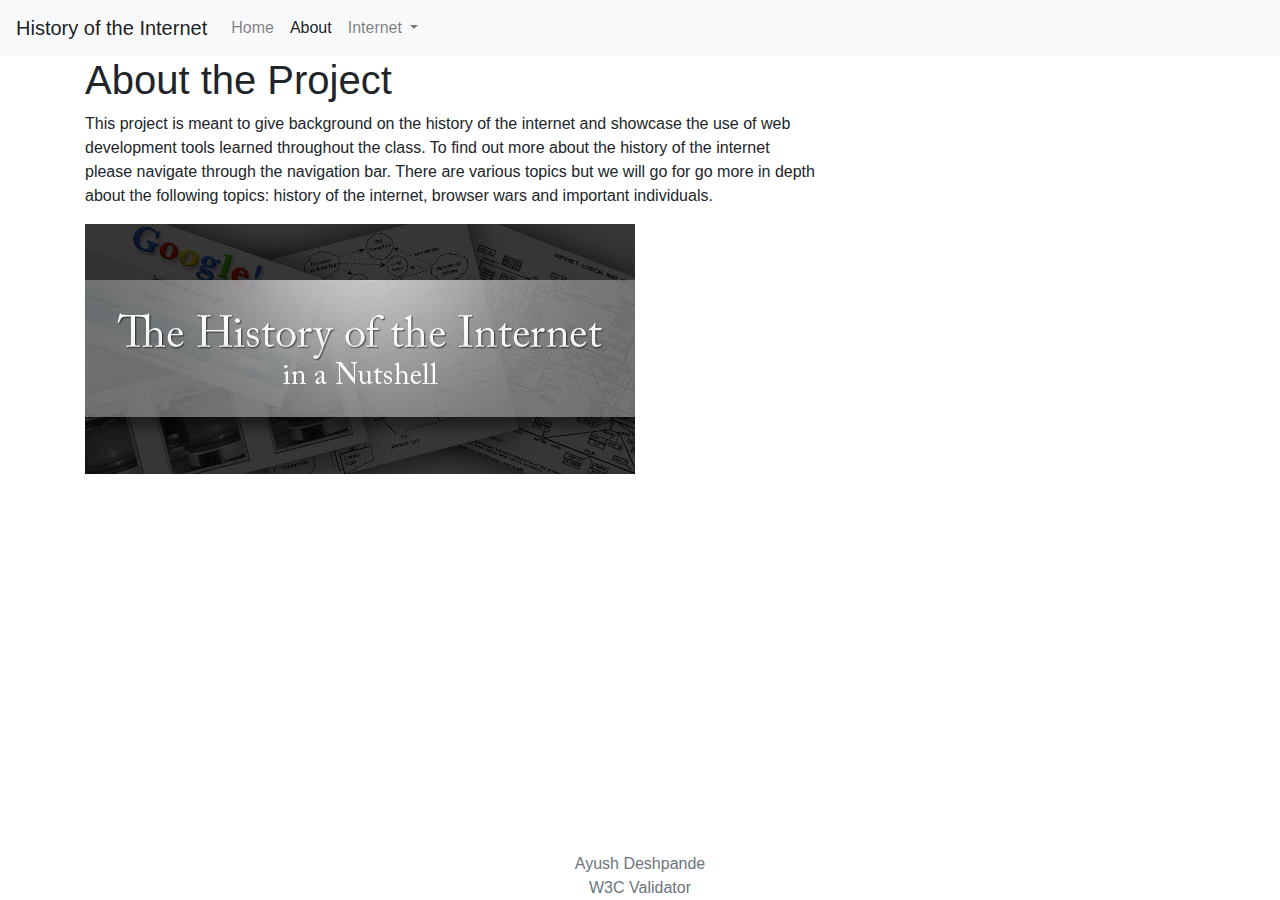
<file: docs/about.html>
<!doctype html>
<html lang="en">
<head>
    <!-- Required meta tags -->
    <meta charset="utf-8">
    <meta name="viewport" content="width=device-width, initial-scale=1, shrink-to-fit=no">

    <!-- Bootstrap CSS -->
    <link rel="stylesheet" href="https://stackpath.bootstrapcdn.com/bootstrap/4.5.2/css/bootstrap.min.css"
          integrity="sha384-JcKb8q3iqJ61gNV9KGb8thSsNjpSL0n8PARn9HuZOnIxN0hoP+VmmDGMN5t9UJ0Z" crossorigin="anonymous">

    <title>History of the Internet</title>
</head>
<body>
<nav class="navbar navbar-expand-lg navbar-light bg-light">
    <a class="navbar-brand" href="index.html">History of the Internet</a>
    <button class="navbar-toggler" type="button" data-toggle="collapse" data-target="#navbarSupportedContent"
            aria-controls="navbarSupportedContent" aria-expanded="false" aria-label="Toggle navigation">
        <span class="navbar-toggler-icon"></span>
    </button>

    <div class="collapse navbar-collapse" id="navbarSupportedContent">
        <ul class="navbar-nav mr-auto">
            <li>
                <a class="nav-link" href="index.html">Home <span class="sr-only">(current)</span></a>
            </li>
            <li class="nav-item active">
                <a class="nav-link active" href="about.html">About</a>
            </li>
            <li class="nav-item dropdown">
                <a class="nav-link dropdown-toggle" id="navbarDropdown" role="button" data-toggle="dropdown"
                   aria-haspopup="true" aria-expanded="false">
                    Internet
                </a>
                <div class="dropdown-menu" aria-labelledby="navbarDropdown">
                    <a class="dropdown-item" href="invention.html">Invention</a>
                    <a class="dropdown-item" href="browser_wars.html">Browser Wars</a>
                    <a class="dropdown-item" href="people.html">Important People</a>
                </div>
            </li>
        </ul>
    </div>
</nav>
<div class="container">
    <div class="row">
        <div class="col-8">
            <h1>About the Project</h1>
            <p>
                This project is meant to give background on the history of the internet and showcase the use of web
                development tools learned throughout the class. To find out more about the history of the internet
                please navigate through the navigation bar. There
                are various topics but we will go for go more in depth about the following topics:
                history of the internet, browser wars and important individuals.
            </p>
            <img src="images/about.jpg" height="250" width="550" alt="Internet"
                 style="align-content: center">
            </div>
        </div>

    <style>
        footer {
            position: fixed;
            width: 100%;
            left: 0;
            bottom: 0;
            background-color: White;
            color: Black;
            text-align: center;
        }

    </style>

    <footer>
        <li><a class="text-muted" href="https://github.com/aad84/History_of_Internet_IS601">Ayush Deshpande</a></li>
        <li><a class="text-muted" href="https://validator.w3.org/nu/#file">W3C Validator</a></li>
    </footer>


</div>

<!-- Optional JavaScript -->
<!-- jQuery first, then Popper.js, then Bootstrap JS -->
<script src="https://code.jquery.com/jquery-3.5.1.slim.min.js"
        integrity="sha384-DfXdz2htPH0lsSSs5nCTpuj/zy4C+OGpamoFVy38MVBnE+IbbVYUew+OrCXaRkfj"
        crossorigin="anonymous"></script>
<script src="https://cdn.jsdelivr.net/npm/popper.js@1.16.1/dist/umd/popper.min.js"
        integrity="sha384-9/reFTGAW83EW2RDu2S0VKaIzap3H66lZH81PoYlFhbGU+6BZp6G7niu735Sk7lN"
        crossorigin="anonymous"></script>
<script src="https://stackpath.bootstrapcdn.com/bootstrap/4.5.2/js/bootstrap.min.js"
        integrity="sha384-B4gt1jrGC7Jh4AgTPSdUtOBvfO8shuf57BaghqFfPlYxofvL8/KUEfYiJOMMV+rV"
        crossorigin="anonymous"></script>
</body>
</html>
</file>
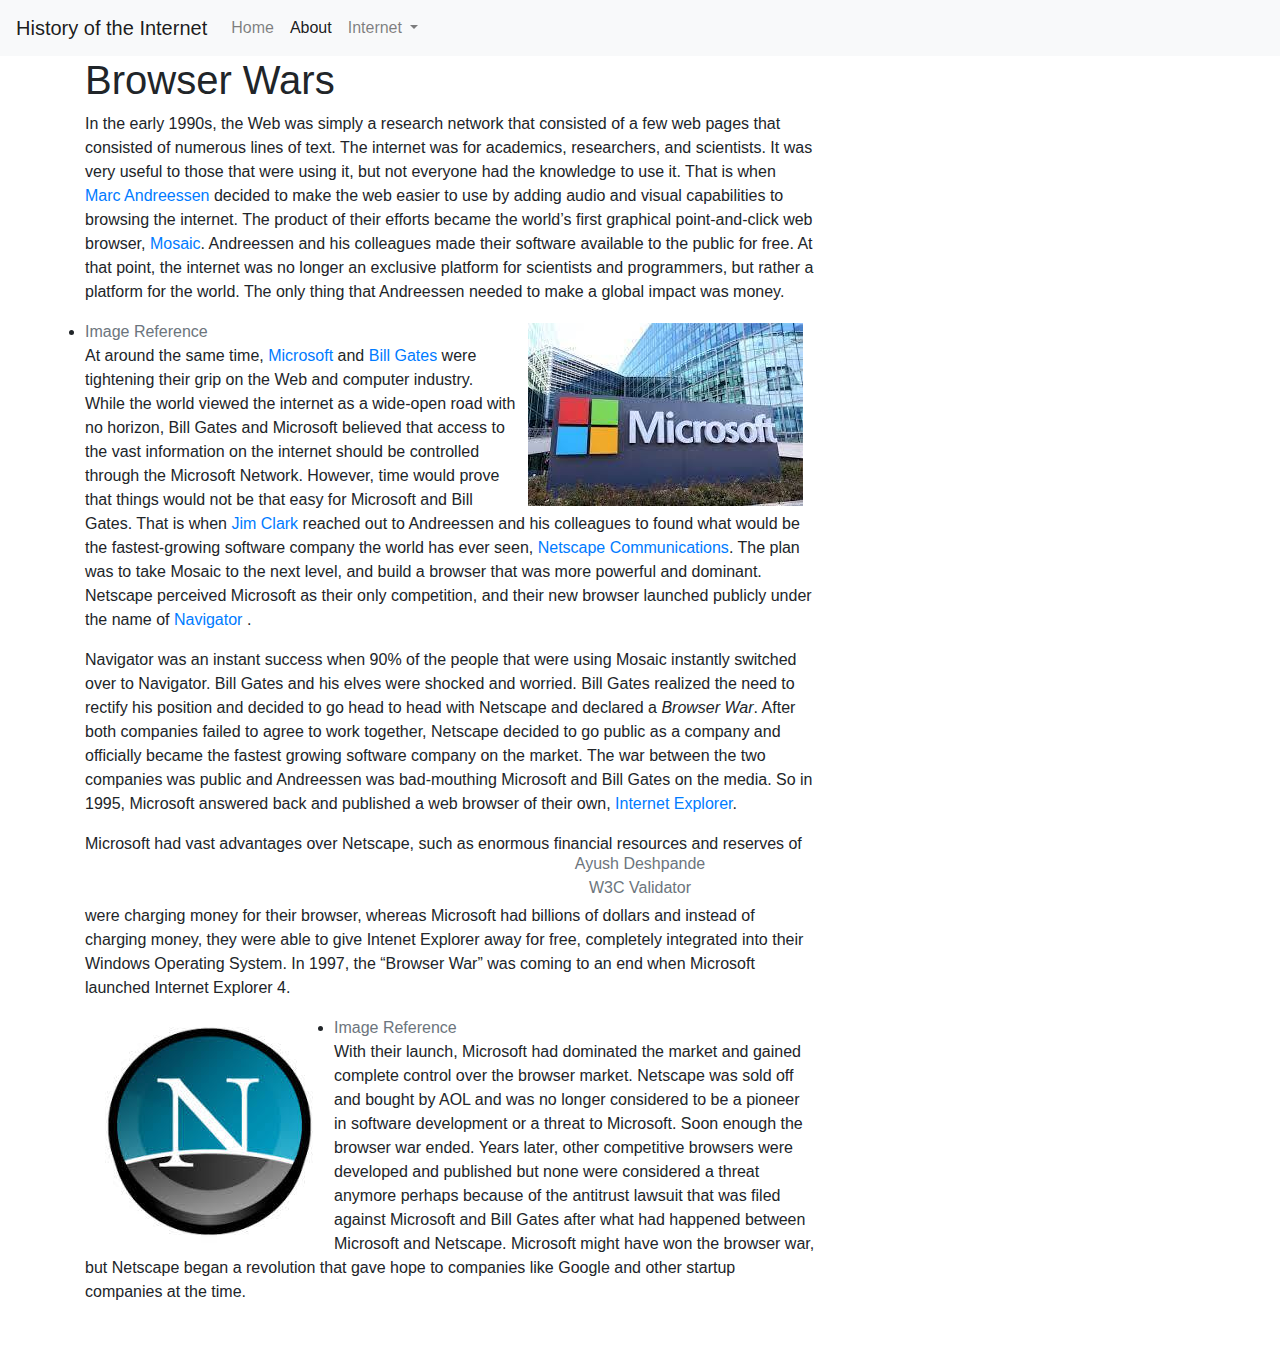
<file: docs/browser_wars.html>
<!doctype html>
<html lang="en">
<head>
    <!-- Required meta tags -->
    <meta charset="utf-8">
    <meta name="viewport" content="width=device-width, initial-scale=1, shrink-to-fit=no">

    <!-- Bootstrap CSS -->
    <link rel="stylesheet" href="https://stackpath.bootstrapcdn.com/bootstrap/4.5.2/css/bootstrap.min.css"
          integrity="sha384-JcKb8q3iqJ61gNV9KGb8thSsNjpSL0n8PARn9HuZOnIxN0hoP+VmmDGMN5t9UJ0Z" crossorigin="anonymous">

    <title>History of the Internet</title>
</head>
<body>
<nav class="navbar navbar-expand-lg navbar-light bg-light">
    <a class="navbar-brand" href="index.html">History of the Internet</a>
    <button class="navbar-toggler" type="button" data-toggle="collapse" data-target="#navbarSupportedContent"
            aria-controls="navbarSupportedContent" aria-expanded="false" aria-label="Toggle navigation">
        <span class="navbar-toggler-icon"></span>
    </button>

    <div class="collapse navbar-collapse" id="navbarSupportedContent">
        <ul class="navbar-nav mr-auto">
            <li>
                <a class="nav-link" href="index.html">Home <span class="sr-only">(current)</span></a>
            </li>
            <li class="nav-item active">
                <a class="nav-link active" href="about.html">About</a>
            </li>
            <li class="nav-item dropdown">
                <a class="nav-link dropdown-toggle" id="navbarDropdown" role="button" data-toggle="dropdown"
                   aria-haspopup="true" aria-expanded="false">
                    Internet
                </a>
                <div class="dropdown-menu" aria-labelledby="navbarDropdown">
                    <a class="dropdown-item" href="invention.html">Invention</a>
                    <a class="dropdown-item" href="browser_wars.html">Browser Wars</a>
                    <a class="dropdown-item" href="people.html">Important People</a>
                </div>
            </li>
        </ul>
    </div>
</nav>
<div class="container">
    <div class="row">
        <div class="col-8">
            <h1>Browser Wars</h1>
            <p>
                In the early 1990s, the Web was simply a research network that consisted of a few web pages that
                consisted of numerous lines of text. The internet was for academics, researchers, and scientists. It was
                very useful to those that were using it, but not everyone had the knowledge to use it. That is when <a
                    href=”https://en.wikipedia.org/wiki/Marc_Andreessen”>Marc Andreessen</a> decided to make the web
                easier to use by adding audio and visual capabilities to browsing the internet. The product of their
                efforts became the world’s first graphical point-and-click web browser, <a
                    href=”https://en.wikipedia.org/wiki/Mosaic_(web_browser)”>Mosaic</a>.
                Andreessen and his colleagues made their software available to the public for free. At that point, the
                internet was no longer an exclusive platform for scientists and programmers, but rather a platform for
                the world. The only thing that Andreessen needed to make a global impact was money.
            </p>
            <img src="images/browser.1.jpeg" height="183" width="275" alt="Microsoft"
                 style="float: right; margin:3px 12px 3px;">
            <li><a class="text-muted" href="https://www.google.com/imgres?imgurl=https%3A%2F%2Fimages.news18.com%2Fibnlive%2Fuploads%2F2016%2F04%2Fmicrosoft-230416.jpg%3Fim%3DResize%2Cwidth%3D360%2Caspect%3Dfit%2Ctype%3Dnormal%3Fim%3DResize%2Cwidth%3D320%2Caspect%3Dfit%2Ctype%3Dnormal&imgrefurl=https%3A%2F%2Fwww.news18.com%2Fnews%2Ftech%2Findian-firms-fast-embracing-microsoft-365-for-modern-workplaces-1579811.html&tbnid=_qOqs98o0KlakM&vet=12ahUKEwi0657H2_TzAhWhgEsFHb_gDEwQMygQegUIARDwAQ..i&docid=oBGZwhfwPHoTWM&w=875&h=583&itg=1&q=microsoft%20%20images&ved=2ahUKEwi0657H2_TzAhWhgEsFHb_gDEwQMygQegUIARDwAQ">Image Reference</a></li>

                <p>
                At around the same time, <a href="https://en.wikipedia.org/wiki/Microsoft">Microsoft</a> and <a
                    href="https://en.wikipedia.org/wiki/Microsoft">Bill Gates</a> were tightening their grip on the Web
                and computer
                industry. While the world viewed the internet as a wide-open road with no horizon, Bill Gates and
                Microsoft believed that access to the vast information on the internet should be controlled through the
                Microsoft Network. However, time would prove that things would not be that easy for Microsoft and Bill
                Gates. That is when <a href=”https://en.wikipedia.org/wiki/James_H._Clark”> Jim Clark </a> reached out
                to Andreessen and his colleagues to found what would be the fastest-growing software company the world
                has ever seen, <a href=”https://en.wikipedia.org/wiki/Netscape”>Netscape Communications</a>. The plan
                was to take Mosaic to the next level, and build a browser that was more powerful and dominant. Netscape
                perceived Microsoft as their only competition, and their new browser launched publicly under the name of
                <a href=”https://en.wikipedia.org/wiki/Netscape_Navigator”> Navigator </a>.
            </p>
            <p>
                Navigator was an instant success when 90% of the people that were using Mosaic instantly switched over
                to Navigator. Bill Gates and his elves were shocked and worried. Bill Gates realized the need to rectify
                his position and decided to go head to head with Netscape and declared a <i>Browser War</i>. After both
                companies failed to agree to work together, Netscape decided to go public as a company and officially
                became the fastest growing software company on the market. The war between the two companies was public
                and Andreessen was bad-mouthing Microsoft and Bill Gates on the media. So in 1995, Microsoft answered
                back and published a web browser of their own, <a
                    href=”https://en.wikipedia.org/wiki/Internet_Explorer”>Internet Explorer</a>.
            </p>
            <p>
                Microsoft had vast advantages over Netscape, such as enormous financial resources and reserves of
                talented programmers at their disposal. Microsoft’s main goal was to put Netscape out of business by
                staying a step ahead of the Netscape and their browser. Netscape needed to make a profit so they were
                charging money for their browser, whereas Microsoft had billions of dollars and instead of charging
                money, they were able to give Intenet Explorer away for free, completely integrated into their Windows
                Operating System. In 1997, the “Browser War” was coming to an end when Microsoft launched Internet
                Explorer 4.
            </p>
            <img src="images/browser.2.jpg" height="225" width="225" alt="Netscape"
                 style="float: left; margin:3px 12px 3px;">
            <li><a class="text-muted" href="https://www.google.com/imgres?imgurl=https%3A%2F%2Fcdn.icon-icons.com%2Ficons2%2F58%2FPNG%2F256%2FnetscapeNavigator_11830.png&imgrefurl=https%3A%2F%2Ficon-icons.com%2Ficon%2Fnetscape-Navigator%2F11107&tbnid=JD8XAhJh4U_BEM&vet=12ahUKEwio2_jy3fTzAhVWnEsFHQHGAckQMygpegUIARCmAg..i&docid=x_KV9K4w5EkZfM&w=256&h=256&q=netscape%20navigator%20images&ved=2ahUKEwio2_jy3fTzAhVWnEsFHQHGAckQMygpegUIARCmAg">Image Reference</a></li>
            <p>
                With their launch, Microsoft had dominated the market and gained complete control over the browser
                market. Netscape was sold off and bought by AOL and was no longer considered to be a pioneer in software
                development or a threat to Microsoft. Soon enough the browser war ended. Years later, other competitive
                browsers were developed and published but none were considered a threat anymore perhaps because of the
                antitrust lawsuit that was filed against Microsoft and Bill Gates after what had happened between
                Microsoft and Netscape. Microsoft might have won the browser war, but Netscape began a revolution that
                gave hope to companies like Google and other startup companies at the time.<br>
                <br>
                <br>

            </p>
            </div>
        </div>
    <style>
        footer {
            position: fixed;
            width: 100%;
            left: 0;
            bottom: 0;
            background-color: White;
            color: Black;
            text-align: center;
        }

    </style>

    <footer>
        <li><a class="text-muted" href="https://github.com/aad84/History_of_Internet_IS601">Ayush Deshpande</a></li>
        <li><a class="text-muted" href="https://validator.w3.org/nu/#file">W3C Validator</a></li>
    </footer>


</div>

<!-- Optional JavaScript -->
<!-- jQuery first, then Popper.js, then Bootstrap JS -->
<script src="https://code.jquery.com/jquery-3.5.1.slim.min.js"
        integrity="sha384-DfXdz2htPH0lsSSs5nCTpuj/zy4C+OGpamoFVy38MVBnE+IbbVYUew+OrCXaRkfj"
        crossorigin="anonymous"></script>
<script src="https://cdn.jsdelivr.net/npm/popper.js@1.16.1/dist/umd/popper.min.js"
        integrity="sha384-9/reFTGAW83EW2RDu2S0VKaIzap3H66lZH81PoYlFhbGU+6BZp6G7niu735Sk7lN"
        crossorigin="anonymous"></script>
<script src="https://stackpath.bootstrapcdn.com/bootstrap/4.5.2/js/bootstrap.min.js"
        integrity="sha384-B4gt1jrGC7Jh4AgTPSdUtOBvfO8shuf57BaghqFfPlYxofvL8/KUEfYiJOMMV+rV"
        crossorigin="anonymous"></script>
</body>
</html>
</file>
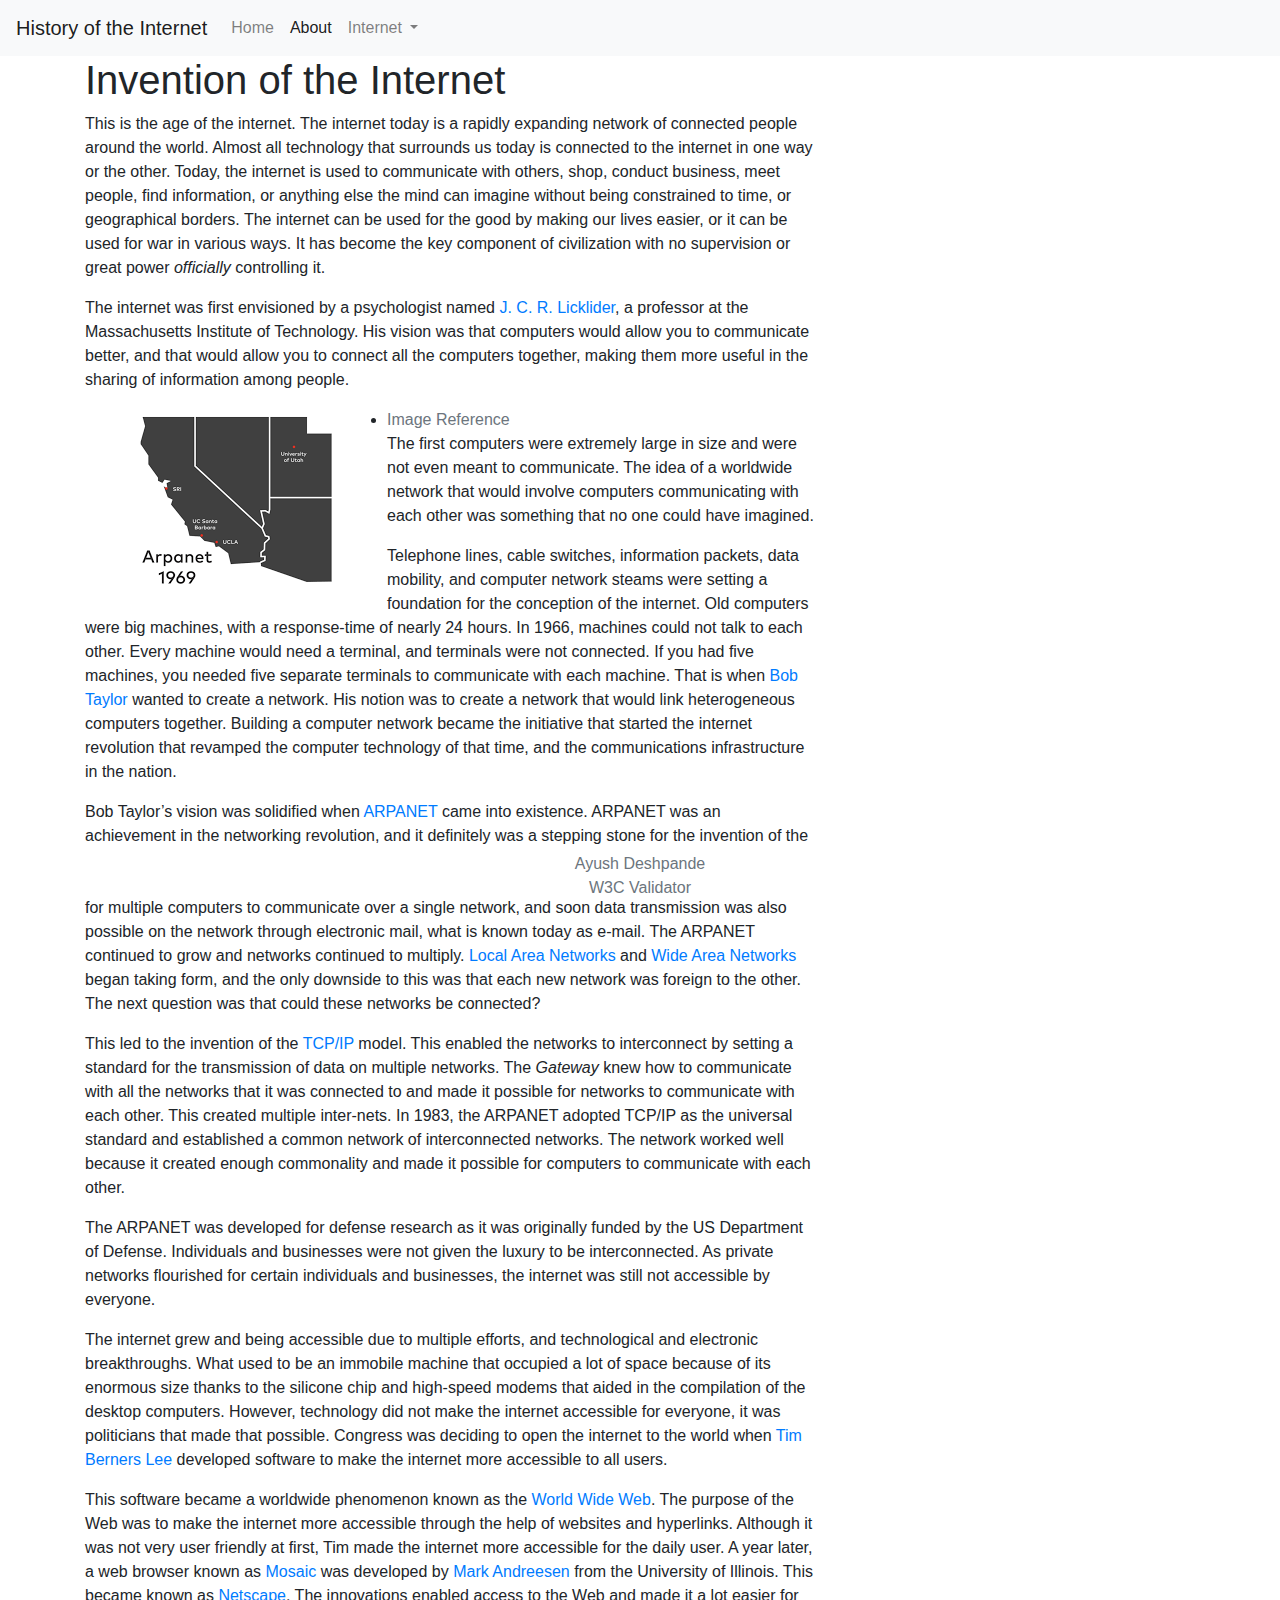
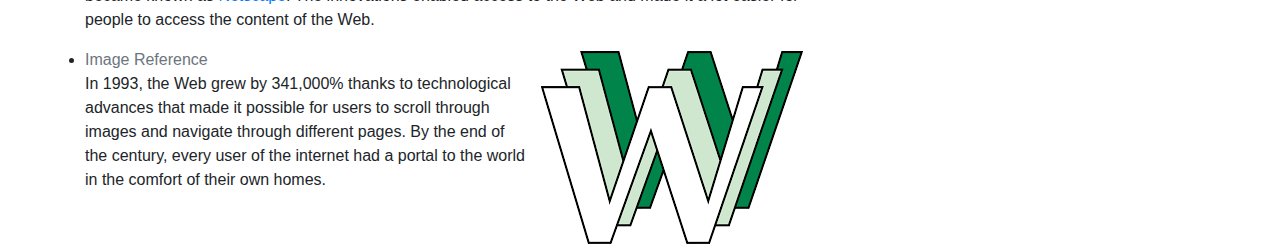
<file: docs/invention.html>
<!doctype html>
<html lang="en">
<head>
    <!-- Required meta tags -->
    <meta charset="utf-8">
    <meta name="viewport" content="width=device-width, initial-scale=1, shrink-to-fit=no">

    <!-- Bootstrap CSS -->
    <link rel="stylesheet" href="https://stackpath.bootstrapcdn.com/bootstrap/4.5.2/css/bootstrap.min.css"
          integrity="sha384-JcKb8q3iqJ61gNV9KGb8thSsNjpSL0n8PARn9HuZOnIxN0hoP+VmmDGMN5t9UJ0Z" crossorigin="anonymous">

    <title>History of the Internet</title>
</head>
<body>
<nav class="navbar navbar-expand-lg navbar-light bg-light">
    <a class="navbar-brand" href="index.html">History of the Internet</a>
    <button class="navbar-toggler" type="button" data-toggle="collapse" data-target="#navbarSupportedContent"
            aria-controls="navbarSupportedContent" aria-expanded="false" aria-label="Toggle navigation">
        <span class="navbar-toggler-icon"></span>
    </button>

    <div class="collapse navbar-collapse" id="navbarSupportedContent">
        <ul class="navbar-nav mr-auto">
            <li>
                <a class="nav-link" href="index.html">Home <span class="sr-only">(current)</span></a>
            </li>
            <li class="nav-item active">
                <a class="nav-link active" href="about.html">About</a>
            </li>
            <li class="nav-item dropdown">
                <a class="nav-link dropdown-toggle" id="navbarDropdown" role="button" data-toggle="dropdown"
                   aria-haspopup="true" aria-expanded="false">
                    Internet
                </a>
                <div class="dropdown-menu" aria-labelledby="navbarDropdown">
                    <a class="dropdown-item" href="invention.html">Invention</a>
                    <a class="dropdown-item" href="browser_wars.html">Browser Wars</a>
                    <a class="dropdown-item" href="people.html">Important People</a>
                </div>
            </li>
        </ul>
    </div>
</nav>
<div class="container">
    <div class="row">
        <div class="col-8">
            <h1>Invention of the Internet</h1>
            <p>
                This is the age of the internet. The internet today is a rapidly expanding network of connected people
                around the world. Almost all technology that surrounds us today is connected to the internet in one way
                or the other. Today, the internet is used to communicate with others, shop, conduct business, meet
                people, find information, or anything else the mind can imagine without being constrained to time, or
                geographical borders. The internet can be used for the good by making our lives easier, or it can be
                used for war in various ways. It has become the key component of civilization with no supervision or
                great power <i>officially</i> controlling it.

            </p>
            <p>
                The internet was first envisioned by a psychologist named <a
                    href="https://en.wikipedia.org/wiki/J._C._R._Licklider">J. C. R. Licklider</a>,
                a professor at the Massachusetts Institute of
                Technology. His vision was that computers would allow you to communicate better, and that would allow
                you to connect all the computers together, making them more useful in the sharing of information among
                people.
            </p>
            <img src="images/invention.2.png" height="181" width="278" alt="Internet"
                 style="float: left; margin:3px 12px 3px;">
            <li><a class="text-muted" href="https://www.google.com/imgres?imgurl=https%3A%2F%2F1ve19i29lklo3d9qyr26auc3-wpengine.netdna-ssl.com%2Fwp-content%2Fuploads%2F2017%2F09%2FScreen-Shot-2017-09-21-at-2.20.47-PM-1024x668.png&imgrefurl=https%3A%2F%2Fblog.eero.com%2Farpanet-foundation-internet%2F&tbnid=iM1A_b8b0o6kpM&vet=12ahUKEwiXg6Cy1_TzAhU4mUsFHZr5A_sQMygJegUIARDdAQ..i&docid=5GKQKlAsaW1MCM&w=1024&h=668&q=ARPANET%20%20images&ved=2ahUKEwiXg6Cy1_TzAhU4mUsFHZr5A_sQMygJegUIARDdAQ">Image Reference</a></li>

            <p>
                The first computers were extremely large in size and were not even meant to communicate. The idea of a
                worldwide network that would involve computers communicating with each other was something that no one
                could have imagined.
            </p>

            <p>
                Telephone lines, cable switches, information packets, data mobility, and computer network steams were
                setting a foundation for the conception of the internet. Old computers were big machines, with a
                response-time of nearly 24 hours. In 1966, machines could not talk to each other. Every machine would
                need a terminal, and terminals were not connected. If you had five machines, you needed five separate
                terminals to communicate with each machine. That is when <a
                    href="https://en.wikipedia.org/wiki/Robert_Taylor_(computer_scientist)">Bob Taylor</a> wanted to
                create a network. His
                notion was to create a network that would link heterogeneous computers together. Building a computer
                network became the initiative that started the internet revolution that revamped the computer technology
                of that time, and the communications infrastructure in the nation.
            </p>
            <p>
                Bob Taylor’s vision was solidified when <a href="https://en.wikipedia.org/wiki/ARPANET">ARPANET</a>
                came into existence. ARPANET was an achievement in the networking revolution, and it definitely was a
                stepping
                stone for the invention of the internet, so it is important not to confuse the two. In 1971, the ARPANET
                had 18 mainframe computers spread between the East Coast and West Coast hooked up to the network.
                ARPANET made it possible for multiple computers to communicate over a single network, and soon data
                transmission was also possible on the network through electronic mail, what is known today as e-mail.
                The ARPANET continued to grow and networks continued to multiply. <a
                    href="https://en.wikipedia.org/wiki/Local_area_network"> Local Area Networks</a> and <a
                    href="https://en.wikipedia.org/wiki/Wide_area_network"> Wide Area Networks</a> began taking form,
                and
                the only downside to this was
                that each new network was foreign to the other. The next question was that could these networks be
                connected?
            </p>
            <p>
                This led to the invention of the <a
                    href="https://en.wikipedia.org/wiki/Internet_protocol_suite">TCP/IP</a> model.
                This enabled the networks to interconnect by setting a standard for the transmission of data on multiple
                networks. The <i>Gateway</i> knew how to communicate with all the networks that it was connected to and
                made it possible for networks to communicate with each other. This created multiple inter-nets. In 1983,
                the ARPANET adopted TCP/IP as the universal standard and established a common network of interconnected
                networks. The network worked well because it created enough commonality and made it possible for
                computers to communicate with each other.

            </p>
            <p>
                The ARPANET was developed for defense research as it was originally funded by the US Department of
                Defense. Individuals and businesses were not given the luxury to be interconnected. As private networks
                flourished for certain individuals and businesses, the internet was still not accessible by everyone.

            </p>
            <p>
                The internet grew and being accessible due to multiple efforts, and technological and electronic
                breakthroughs. What used to be an immobile machine that occupied a lot of space because of its enormous
                size thanks to the silicone chip and high-speed modems that aided in the compilation of the desktop
                computers. However, technology did not make the internet accessible for everyone, it was politicians
                that made that possible. Congress was deciding to open the internet to the world when  <a
                    href="https://en.wikipedia.org/wiki/Tim_Berners-Lee">Tim Berners Lee</a>
                developed software to make the internet more accessible to all users.

            </p>
            <p>
                This software became a worldwide phenomenon known as the <a
                    href="https://en.wikipedia.org/wiki/World_Wide_Web">World Wide Web</a>. The purpose of the Web was
                to make the internet more
                accessible through the help of websites and hyperlinks. Although it was not very user friendly at first,
                Tim made the internet more accessible for the daily user. A year later, a web browser known as <a
                    href="https://en.wikipedia.org/wiki/Mosaic_(web_browser)">Mosaic</a> was developed by <a
                    href="https://en.wikipedia.org/wiki/Marc_Andreessen">Mark Andreesen</a> from the University of
                Illinois. This became known as
                <a href="https://en.wikipedia.org/wiki/Netscape">Netscape</a>. The innovations enabled access to the Web
                and made it
                a lot easier for people to access the content of the Web.

            </p>
            <img src="images/invention.1.png" height="193" width="262" alt="BigComp"
                 style="float: right; margin:3px 12px 3px;">
            <li><a class="text-muted" href="https://www.google.com/imgres?imgurl=https%3A%2F%2Fupload.wikimedia.org%2Fwikipedia%2Fcommons%2Fthumb%2Fb%2Fb2%2FWWW_logo_by_Robert_Cailliau.svg%2F1200px-WWW_logo_by_Robert_Cailliau.svg.png&imgrefurl=https%3A%2F%2Fen.wikipedia.org%2Fwiki%2FHistory_of_the_World_Wide_Web&tbnid=JTcoUeNdgFpvYM&vet=12ahUKEwjmy5fr0vTzAhWui0sFHTPhApgQMygIegUIARDcAQ..i&docid=mRp3j0Q_leE-SM&w=1200&h=883&q=%20history%20of%20www%20images&ved=2ahUKEwjmy5fr0vTzAhWui0sFHTPhApgQMygIegUIARDcAQ">Image Reference</a></li>

            <p>
                In 1993, the Web grew by 341,000% thanks to technological advances that made it possible for users to
                scroll through images and navigate through different pages. By the end of the century, every user of the
                internet had a portal to the world in the comfort of their own homes.
            </p>
        </div>
    </div>

    <style>
        footer {
            position: fixed;
            width: 100%;
            left: 0;
            bottom: 0;
            background-color: White;
            color: Black;
            text-align: center;
        }

    </style>

    <footer>
        <li><a class="text-muted" href="https://github.com/aad84/History_of_Internet_IS601">Ayush Deshpande</a></li>
        <li><a class="text-muted" href="https://validator.w3.org/nu/#file">W3C Validator</a></li>
    </footer>


</div>

<!-- Optional JavaScript -->
<!-- jQuery first, then Popper.js, then Bootstrap JS -->
<script src="https://code.jquery.com/jquery-3.5.1.slim.min.js"
        integrity="sha384-DfXdz2htPH0lsSSs5nCTpuj/zy4C+OGpamoFVy38MVBnE+IbbVYUew+OrCXaRkfj"
        crossorigin="anonymous"></script>
<script src="https://cdn.jsdelivr.net/npm/popper.js@1.16.1/dist/umd/popper.min.js"
        integrity="sha384-9/reFTGAW83EW2RDu2S0VKaIzap3H66lZH81PoYlFhbGU+6BZp6G7niu735Sk7lN"
        crossorigin="anonymous"></script>
<script src="https://stackpath.bootstrapcdn.com/bootstrap/4.5.2/js/bootstrap.min.js"
        integrity="sha384-B4gt1jrGC7Jh4AgTPSdUtOBvfO8shuf57BaghqFfPlYxofvL8/KUEfYiJOMMV+rV"
        crossorigin="anonymous"></script>
</body>
</html>
</file>
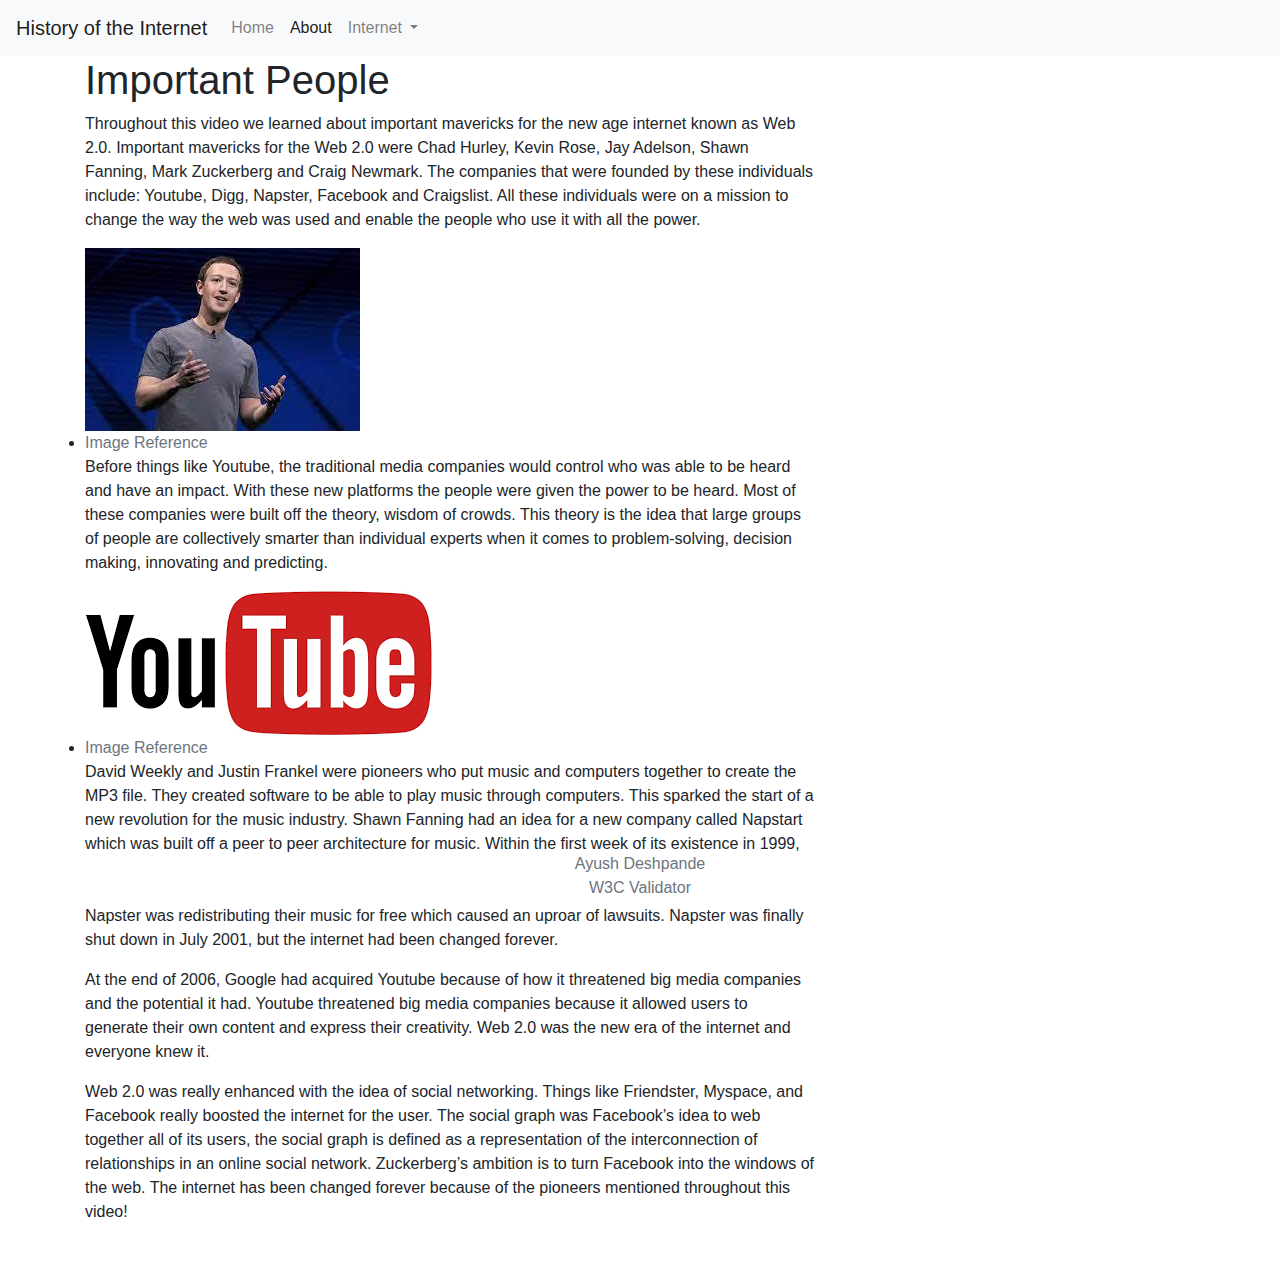
<file: docs/people.html>
<!doctype html>
<html lang="en">
<head>
    <!-- Required meta tags -->
    <meta charset="utf-8">
    <meta name="viewport" content="width=device-width, initial-scale=1, shrink-to-fit=no">

    <!-- Bootstrap CSS -->
    <link rel="stylesheet" href="https://stackpath.bootstrapcdn.com/bootstrap/4.5.2/css/bootstrap.min.css"
          integrity="sha384-JcKb8q3iqJ61gNV9KGb8thSsNjpSL0n8PARn9HuZOnIxN0hoP+VmmDGMN5t9UJ0Z" crossorigin="anonymous">

    <title>History of the Internet</title>
</head>
<body>
<nav class="navbar navbar-expand-lg navbar-light bg-light">
    <a class="navbar-brand" href="index.html">History of the Internet</a>
    <button class="navbar-toggler" type="button" data-toggle="collapse" data-target="#navbarSupportedContent"
            aria-controls="navbarSupportedContent" aria-expanded="false" aria-label="Toggle navigation">
        <span class="navbar-toggler-icon"></span>
    </button>

    <div class="collapse navbar-collapse" id="navbarSupportedContent">
        <ul class="navbar-nav mr-auto">
            <li>
                <a class="nav-link" href="index.html">Home <span class="sr-only">(current)</span></a>
            </li>
            <li class="nav-item active">
                <a class="nav-link active" href="about.html">About</a>
            </li>
            <li class="nav-item dropdown">
                <a class="nav-link dropdown-toggle" id="navbarDropdown" role="button" data-toggle="dropdown"
                   aria-haspopup="true" aria-expanded="false">
                    Internet
                </a>
                <div class="dropdown-menu" aria-labelledby="navbarDropdown">
                    <a class="dropdown-item" href="invention.html">Invention</a>
                    <a class="dropdown-item" href="browser_wars.html">Browser Wars</a>
                    <a class="dropdown-item" href="people.html">Important People</a>
                </div>
            </li>
        </ul>
    </div>
</nav>
<div class="container">
    <div class="row">
        <div class="col-8">
            <h1>Important People</h1>
            <p>
                Throughout this video we learned about important mavericks for the new age internet known as Web 2.0.
                Important mavericks for the Web 2.0 were Chad Hurley, Kevin Rose, Jay Adelson, Shawn Fanning, Mark
                Zuckerberg and Craig Newmark. The companies that were founded by these individuals include: Youtube,
                Digg, Napster, Facebook and Craigslist. All these individuals were on a mission to change the way the
                web was used and enable the people who use it with all the power.
            </p>
            <img src="images/imp_people.1.jpeg" height="183" width="275" alt="Youtube"
                 style="align-content: center">
            <li><a class="text-muted" href="https://www.google.com/imgres?imgurl=https%3A%2F%2Fimage.cnbcfm.com%2Fapi%2Fv1%2Fimage%2F104410446-GettyImages-669889288.jpg%3Fv%3D1529474846&imgrefurl=https%3A%2F%2Fwww.cnbc.com%2F2018%2F01%2F17%2Fwhy-mark-zuckerberg-started-facebook.html&tbnid=1adQgBaE1zhFmM&vet=12ahUKEwi5uLy84_TzAhXRRSsKHVQRCekQMygMegUIARDyAQ..i&docid=Ob609GHz9pQbLM&w=2000&h=1332&q=mark%20zuckerberg%20images&ved=2ahUKEwi5uLy84_TzAhXRRSsKHVQRCekQMygMegUIARDyAQ">Image Reference</a></li>
            <p>
                Before things like Youtube, the traditional media companies would control who was able to be heard and
                have an impact. With these new platforms the people were given the power to be heard. Most of these
                companies were built off the theory, wisdom of crowds. This theory is the idea that large groups of
                people are collectively smarter than individual experts when it comes to problem-solving, decision
                making, innovating and predicting.
            </p>
            <img src="images/imp_people.2.jpeg" height="145" width="347" alt="Youtube"
                 style="align-content: center">
            <li><a class="text-muted" href="https://www.google.com/imgres?imgurl=https%3A%2F%2Fstatic.toiimg.com%2Fphoto%2F58623495.cms&imgrefurl=https%3A%2F%2Ftimesofindia.indiatimes.com%2Ftopic%2FYouTube&tbnid=S2z22so7EghkhM&vet=12ahUKEwiFzv_k5PTzAhU8jksFHfEuAWgQMygEegUIARDSAQ..i&docid=4X5Am64DSHxGmM&w=1200&h=504&q=youtube%20images&ved=2ahUKEwiFzv_k5PTzAhU8jksFHfEuAWgQMygEegUIARDSAQ">Image Reference</a></li>
            <p>
                David Weekly and Justin Frankel were pioneers who put music and computers together to create the MP3
                file. They created software to be able to play music through computers. This sparked the start of a new
                revolution for the music industry. Shawn Fanning had an idea for a new company called Napstart which was
                built off a peer to peer architecture for music. Within the first week of its existence in 1999, 10,000
                people had downloaded Napster. It was the fastest spreading software during its time. Howard King and
                Peter PAterno were american entertainment lawyers who showed musical artists how Napster was
                redistributing their music for free which caused an uproar of lawsuits. Napster was finally shut down in
                July 2001, but the internet had been changed forever.
            </p>
            <p>
                At the end of 2006, Google had acquired Youtube because of how it threatened big media companies and the
                potential it had. Youtube threatened big media companies because it allowed users to generate their own
                content and express their creativity. Web 2.0 was the new era of the internet and everyone knew it.
            </p>
            <p>
                Web 2.0 was really enhanced with the idea of social networking. Things like Friendster, Myspace, and
                Facebook really boosted the internet for the user. The social graph was Facebook’s idea to web together
                all of its users, the social graph is defined as a representation of the interconnection of
                relationships in an online social network. Zuckerberg’s ambition is to turn Facebook into the windows of
                the web. The internet has been changed forever because of the pioneers mentioned throughout this video!
                <br>
                <br>
                <br>
            </p>
        </div>
        </div>



    <style>
        footer {
            position: fixed;
            width: 100%;
            left: 0;
            bottom: 0;
            background-color: White;
            color: Black;
            text-align: center;
        }

    </style>

    <footer>
        <li><a class="text-muted" href="https://github.com/aad84/History_of_Internet_IS601">Ayush Deshpande</a></li>
        <li><a class="text-muted" href="https://validator.w3.org/nu/#file">W3C Validator</a></li>
    </footer>


</div>

<!-- Optional JavaScript -->
<!-- jQuery first, then Popper.js, then Bootstrap JS -->
<script src="https://code.jquery.com/jquery-3.5.1.slim.min.js"
        integrity="sha384-DfXdz2htPH0lsSSs5nCTpuj/zy4C+OGpamoFVy38MVBnE+IbbVYUew+OrCXaRkfj"
        crossorigin="anonymous"></script>
<script src="https://cdn.jsdelivr.net/npm/popper.js@1.16.1/dist/umd/popper.min.js"
        integrity="sha384-9/reFTGAW83EW2RDu2S0VKaIzap3H66lZH81PoYlFhbGU+6BZp6G7niu735Sk7lN"
        crossorigin="anonymous"></script>
<script src="https://stackpath.bootstrapcdn.com/bootstrap/4.5.2/js/bootstrap.min.js"
        integrity="sha384-B4gt1jrGC7Jh4AgTPSdUtOBvfO8shuf57BaghqFfPlYxofvL8/KUEfYiJOMMV+rV"
        crossorigin="anonymous"></script>
</body>
</html>
</file>
